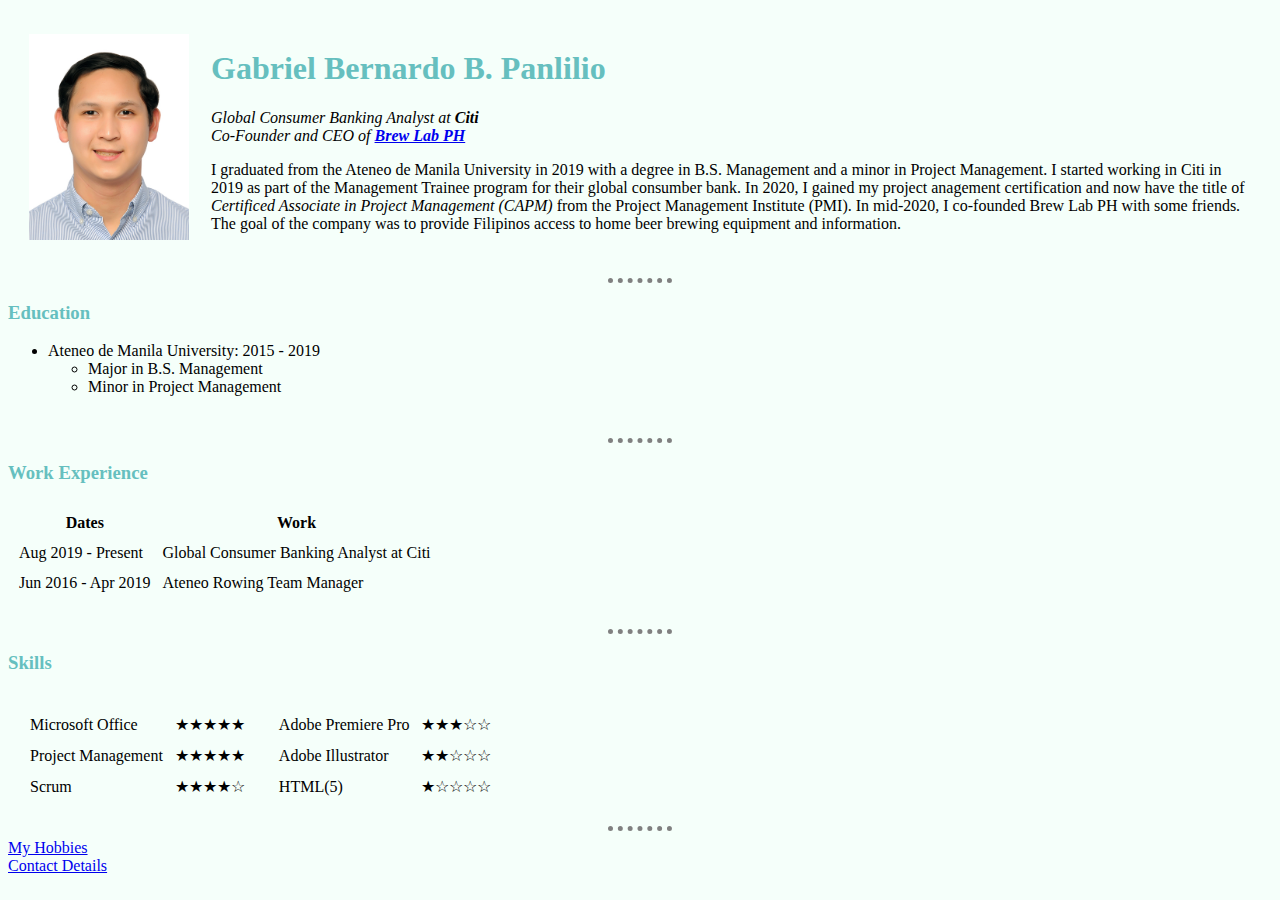
<file: index.html>
<!DOCTYPE html>
<html lang="en" dir="ltr">

<head>
  <meta charset="utf-8">
  <title>Gb's Personal Site</title>
  <link rel="stylesheet" href="styles.css">
</head>

<body>
  <table cellspacing="20">
    <tr>
      <td><img src="Gb.jpg" alt="Gb profile picture" height:"200" width="160"></td>
      <td>
        <h1>Gabriel Bernardo B. Panlilio</h1>
        <p>
          <em>Global Consumer Banking Analyst at <strong>Citi</strong></em>
          <br>
          <em>Co-Founder and CEO of <strong><a href="https://brewlab.ph/">Brew Lab PH</a></strong></em>
        </p>
        <p>
          I graduated from the Ateneo de Manila University in 2019 with a degree in B.S. Management and a minor in Project Management.
          I started working in Citi in 2019 as part of the Management Trainee program for their global consumber bank. In 2020, I gained
          my project anagement certification and now have the title of <em>Certificed Associate in Project Management (CAPM)</em> from
          the Project Management Institute (PMI). In mid-2020, I co-founded Brew Lab PH with some friends. The goal of the company was to
          provide Filipinos access to home beer brewing equipment and information.
        </p>
      </td>
    </tr>
  </table>
  <hr>
  <h3>Education</h3>
  <ul>
    <li>Ateneo de Manila University: 2015 - 2019</li>
    <ul>
      <li>Major in B.S. Management</li>
      <li>Minor in Project Management</li>
    </ul>
  </ul>
  <br>
  <hr>
  <h3>Work Experience</h3>
  <table cellspacing="10">
    <thead>
      <tr>
        <th>Dates</th>
        <th>Work</th>
      </tr>
    </thead>
    <tbody>
      <tr>
        <td>Aug 2019 - Present</td>
        <td>Global Consumer Banking Analyst at Citi</td>
      </tr>
      <tr>
        <td>Jun 2016 - Apr 2019</td>
        <td>Ateneo Rowing Team Manager</td>
      </tr>
    </tbody>
  </table>
  <br>
  <hr>
  <h3>Skills</h3>
  <table cellspacing="10">
    <tr>
      <td>
        <table cellspacing="10">
          <tr>
            <td>Microsoft Office</td>
            <td>★★★★★</td>
          </tr>
          <tr>
            <td>Project Management</td>
            <td>★★★★★</td>
          </tr>
          <tr>
            <td>Scrum</td>
            <td>★★★★☆</td>
          </tr>
        </table>
      </td>
      <td>
        <table cellspacing="10">
          <tr>
            <td>Adobe Premiere Pro</td>
            <td>★★★☆☆</td>
          </tr>
          <tr>
            <td>Adobe Illustrator</td>
            <td>★★☆☆☆</td>
          </tr>
          <tr>
            <td>HTML(5)</td>
            <td>★☆☆☆☆</td>
          </tr>
        </table>
      </td>
    </tr>
  </table>
  <hr>
  <a href="hobbies.html">My Hobbies</a> <br>
  <a href="contactdetails.html">Contact Details</a>
</body>

</html>
</file>
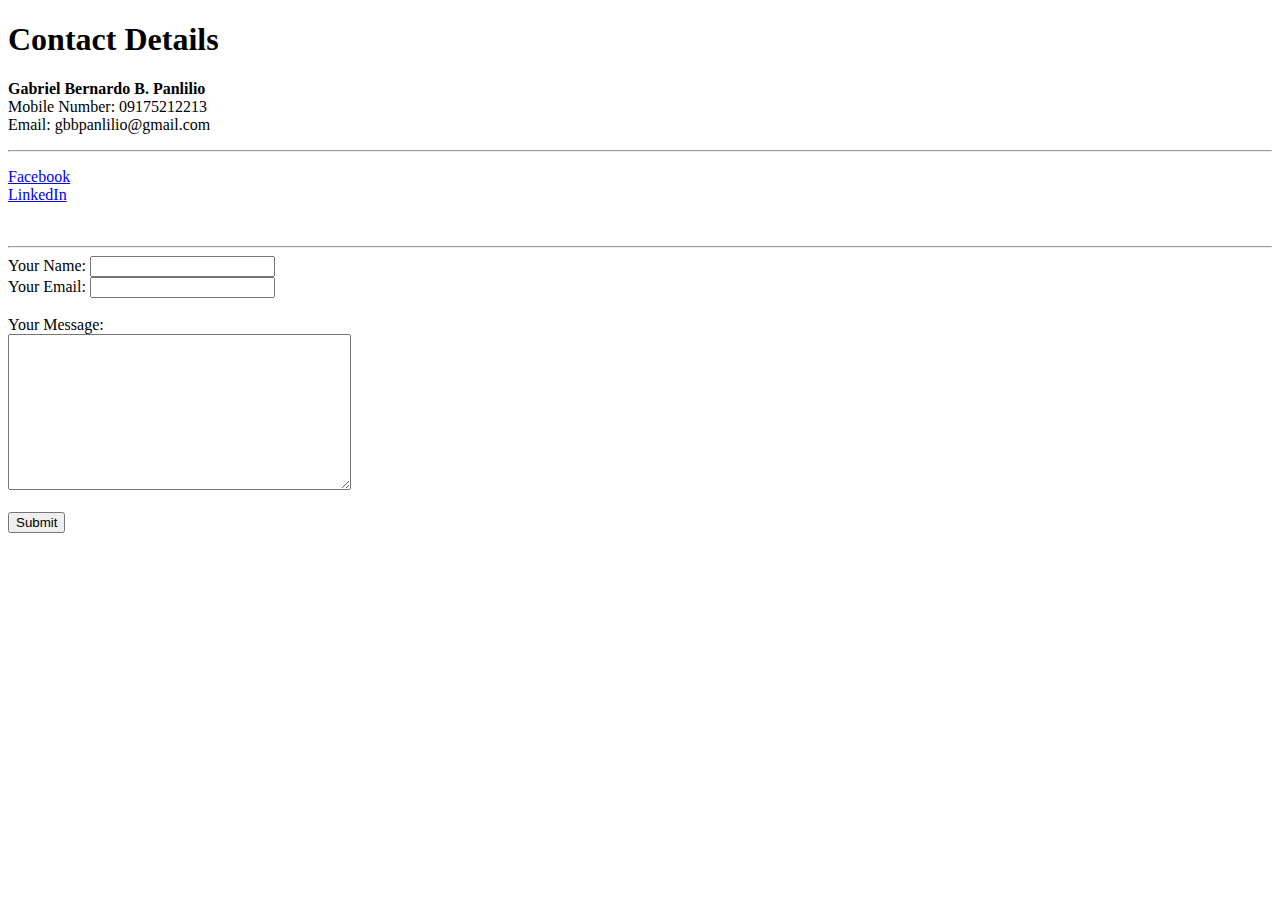
<file: contactdetails.html>
<!DOCTYPE html>
<html lang="en" dir="ltr">

<head>
  <meta charset="utf-8">
  <title>Contact Details</title>
</head>

<body>
  <h1>Contact Details</h1>
  <p>
    <strong>Gabriel Bernardo B. Panlilio</strong> <br>
    Mobile Number: 09175212213 <br>
    Email: gbbpanlilio@gmail.com
  </p>
  <hr>
  <p>
    <a href="https://www.facebook.com/gb.panlilio/">Facebook</a> <br>
    <a href="https://www.linkedin.com/in/gabriel-panlilio-19607415a/">LinkedIn</a>
  </p>
  <br>
  <hr>
  <form action="mailto:gbbpanlilio@gmail.com" method="post" enctype="text/plain">
    <label>Your Name:</label>
    <input type="text" name="yourName" value=""><br>
    <label>Your Email:</label>
    <input type="email" name="yourEmail" value=""><br><br>
    <label>Your Message:</label><br>
    <textarea name="yourMessage" rows="10" cols="40"></textarea><br><br>
    <input type="Submit" name="">
  </form>
</body>

</html>
</file>
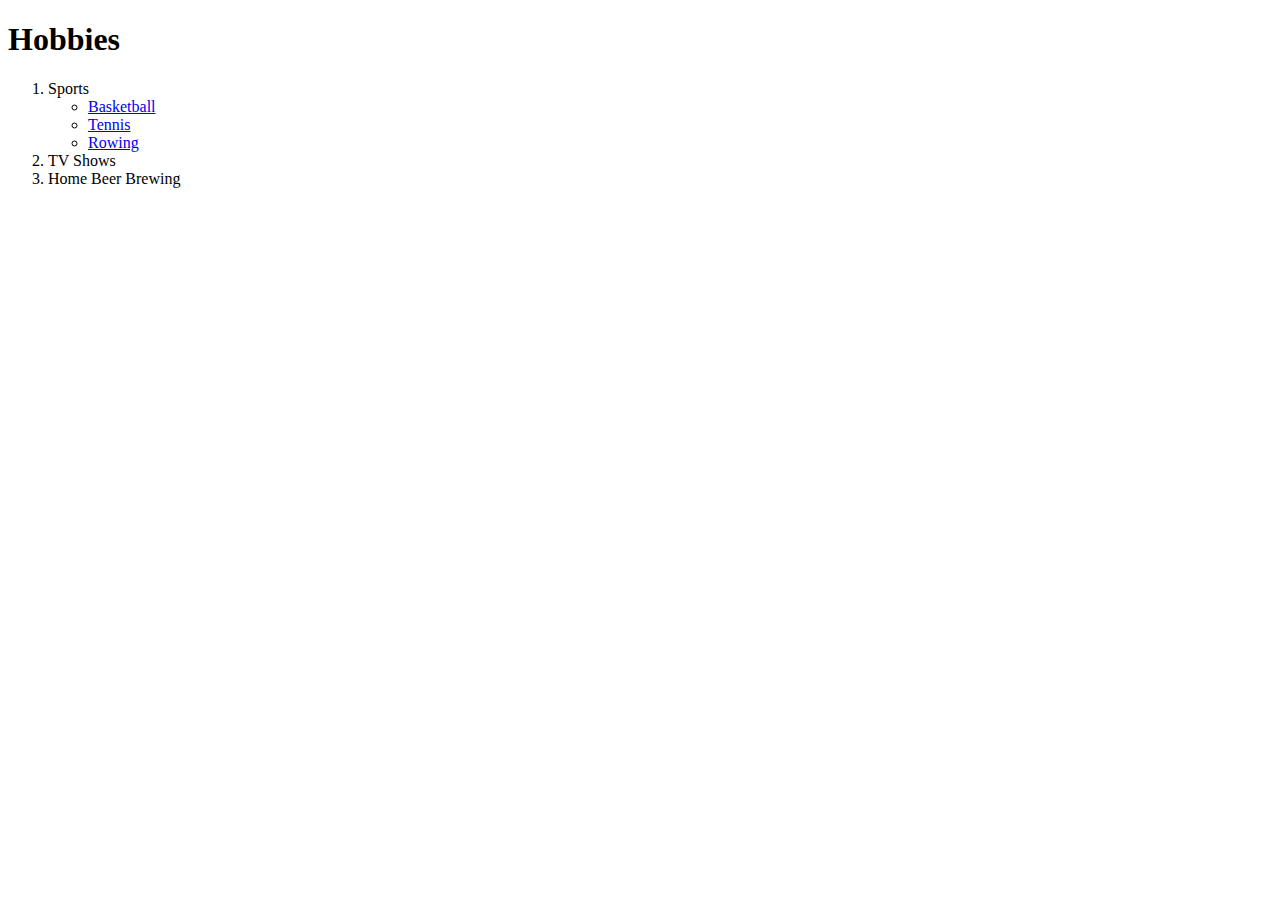
<file: hobbies.html>
<!DOCTYPE html>
<html lang="en" dir="ltr">

<head>
  <meta charset="utf-8">
  <title>Hobbies</title>
</head>

<body>
  <h1>Hobbies</h1>
  <ol>
    <li>Sports</li>
    <ul>
      <li><a href="https://en.wikipedia.org/wiki/Basketball">Basketball</a></li>
      <li><a href="https://en.wikipedia.org/wiki/Tennis">Tennis</a></li>
      <li><a href="https://en.wikipedia.org/wiki/Rowing_(sport)">Rowing</a></li>
    </ul>
    <li>TV Shows</li>
    <li>Home Beer Brewing</li>
  </ol>
</body>

</html>
</file>
<file: styles.css>
body {
  background-color: mintcream;
}

hr {
  width: 5%;
  border: 5px dotted;
  border-style: none none dotted;
  border-color: grey
}

h1 {
  color: #66BFBF;
}

h3 {
  color: #66BFBF;
}
</file>
